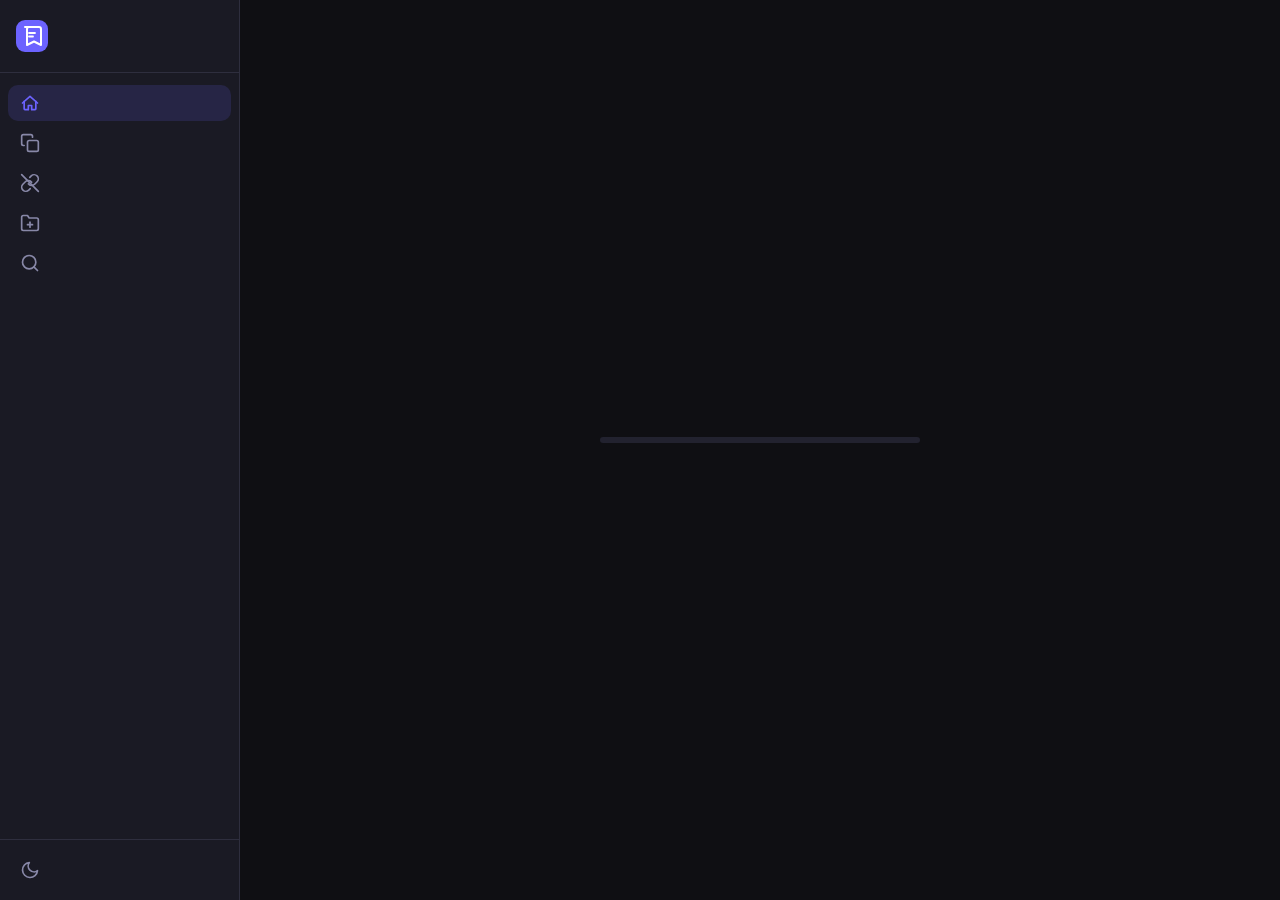
<file: index.html>
<!DOCTYPE html>
<html lang="en">
<head>
  <meta charset="UTF-8" />
  <meta name="viewport" content="width=device-width, initial-scale=1.0" />
  <title>Bookmark Cleaner</title>
  <link rel="stylesheet" href="index.css" />
</head>
<body>
  <div id="app">

    <nav id="sidebar" role="navigation" aria-label="">
      <div id="sidebar-logo">
        <svg width="32" height="32" viewBox="0 0 32 32" fill="none" aria-hidden="true">
          <rect width="32" height="32" rx="9" fill="var(--accent)"/>
          <path d="M9 7h14a2 2 0 0 1 2 2v16l-7-3.5-7 3.5V9a2 2 0 0 1 2-2z"
                fill="none" stroke="white" stroke-width="2"
                stroke-linejoin="round"/>
          <line x1="13" y1="13" x2="19" y2="13"
                stroke="white" stroke-width="1.8" stroke-linecap="round"/>
          <line x1="13" y1="16.5" x2="17" y2="16.5"
                stroke="white" stroke-width="1.8" stroke-linecap="round"/>
        </svg>
        <span id="sidebar-app-name" class="sidebar-label"></span>
      </div>

      <ul id="nav-list" role="list">
        <li>
          <button class="nav-item active" data-view="home" type="button"
                  aria-current="page">
            <svg class="nav-icon" viewBox="0 0 24 24" fill="none" aria-hidden="true">
              <path d="M3 12L12 4l9 8" stroke="currentColor" stroke-width="2"
                    stroke-linecap="round" stroke-linejoin="round"/>
              <path d="M5 10v9a1 1 0 0 0 1 1h4v-5h4v5h4a1 1 0 0 0 1-1v-9"
                    stroke="currentColor" stroke-width="2"
                    stroke-linecap="round" stroke-linejoin="round"/>
            </svg>
            <span class="nav-label" data-i18n="navHome"></span>
          </button>
        </li>
        <li>
          <button class="nav-item" data-view="duplicates" type="button">
            <svg class="nav-icon" viewBox="0 0 24 24" fill="none" aria-hidden="true">
              <rect x="9" y="9" width="13" height="13" rx="2"
                    stroke="currentColor" stroke-width="2"/>
              <path d="M5 15H4a2 2 0 0 1-2-2V4a2 2 0 0 1 2-2h9a2 2 0 0 1 2 2v1"
                    stroke="currentColor" stroke-width="2"
                    stroke-linecap="round"/>
            </svg>
            <span class="nav-label" data-i18n="navDuplicates"></span>
          </button>
        </li>
        <li>
          <button class="nav-item" data-view="broken" type="button">
            <svg class="nav-icon" viewBox="0 0 24 24" fill="none" aria-hidden="true">
              <path d="M10 13a5 5 0 0 0 7.54.54l3-3a5 5 0 0 0-7.07-7.07l-1.72 1.71"
                    stroke="currentColor" stroke-width="2"
                    stroke-linecap="round" stroke-linejoin="round"/>
              <path d="M14 11a5 5 0 0 0-7.54-.54l-3 3a5 5 0 0 0 7.07 7.07l1.71-1.71"
                    stroke="currentColor" stroke-width="2"
                    stroke-linecap="round" stroke-linejoin="round"/>
              <line x1="2" y1="2" x2="22" y2="22"
                    stroke="currentColor" stroke-width="2"
                    stroke-linecap="round"/>
            </svg>
            <span class="nav-label" data-i18n="navBroken"></span>
          </button>
        </li>
        <li>
          <button class="nav-item" data-view="organize" type="button">
            <svg class="nav-icon" viewBox="0 0 24 24" fill="none" aria-hidden="true">
              <path d="M22 19a2 2 0 0 1-2 2H4a2 2 0 0 1-2-2V5a2 2 0 0 1 2-2h5l2 3h9a2 2 0 0 1 2 2z"
                    stroke="currentColor" stroke-width="2"
                    stroke-linecap="round" stroke-linejoin="round"/>
              <line x1="12" y1="11" x2="12" y2="17"
                    stroke="currentColor" stroke-width="2" stroke-linecap="round"/>
              <line x1="9" y1="14" x2="15" y2="14"
                    stroke="currentColor" stroke-width="2" stroke-linecap="round"/>
            </svg>
            <span class="nav-label" data-i18n="navOrganize"></span>
          </button>
        </li>
        <li>
          <button class="nav-item" data-view="search" type="button">
            <svg class="nav-icon" viewBox="0 0 24 24" fill="none" aria-hidden="true">
              <circle cx="11" cy="11" r="8"
                      stroke="currentColor" stroke-width="2"/>
              <line x1="21" y1="21" x2="16.65" y2="16.65"
                    stroke="currentColor" stroke-width="2"
                    stroke-linecap="round"/>
            </svg>
            <span class="nav-label" data-i18n="navSearch"></span>
          </button>
        </li>
      </ul>

      <div id="sidebar-bottom">
        <button id="theme-toggle" type="button" aria-label="">
          <svg id="theme-icon-dark" class="nav-icon" viewBox="0 0 24 24"
               fill="none" aria-hidden="true">
            <path d="M21 12.79A9 9 0 1 1 11.21 3 7 7 0 0 0 21 12.79z"
                  stroke="currentColor" stroke-width="2"
                  stroke-linecap="round" stroke-linejoin="round"/>
          </svg>
          <svg id="theme-icon-light" class="nav-icon hidden" viewBox="0 0 24 24"
               fill="none" aria-hidden="true">
            <circle cx="12" cy="12" r="5"
                    stroke="currentColor" stroke-width="2"/>
            <line x1="12" y1="1" x2="12" y2="3"
                  stroke="currentColor" stroke-width="2" stroke-linecap="round"/>
            <line x1="12" y1="21" x2="12" y2="23"
                  stroke="currentColor" stroke-width="2" stroke-linecap="round"/>
            <line x1="4.22" y1="4.22" x2="5.64" y2="5.64"
                  stroke="currentColor" stroke-width="2" stroke-linecap="round"/>
            <line x1="18.36" y1="18.36" x2="19.78" y2="19.78"
                  stroke="currentColor" stroke-width="2" stroke-linecap="round"/>
            <line x1="1" y1="12" x2="3" y2="12"
                  stroke="currentColor" stroke-width="2" stroke-linecap="round"/>
            <line x1="21" y1="12" x2="23" y2="12"
                  stroke="currentColor" stroke-width="2" stroke-linecap="round"/>
            <line x1="4.22" y1="19.78" x2="5.64" y2="18.36"
                  stroke="currentColor" stroke-width="2" stroke-linecap="round"/>
            <line x1="18.36" y1="5.64" x2="19.78" y2="4.22"
                  stroke="currentColor" stroke-width="2" stroke-linecap="round"/>
          </svg>
          <span class="nav-label" data-i18n="navTheme"></span>
        </button>
      </div>
    </nav>

    <main id="main-content" role="main">

      <div id="topbar">
        <button id="sidebar-toggle" type="button" aria-label="" aria-expanded="false">
          <svg viewBox="0 0 24 24" fill="none" width="22" height="22" aria-hidden="true">
            <line x1="3" y1="6" x2="21" y2="6" stroke="currentColor"
                  stroke-width="2" stroke-linecap="round"/>
            <line x1="3" y1="12" x2="21" y2="12" stroke="currentColor"
                  stroke-width="2" stroke-linecap="round"/>
            <line x1="3" y1="18" x2="21" y2="18" stroke="currentColor"
                  stroke-width="2" stroke-linecap="round"/>
          </svg>
        </button>
        <span id="topbar-title"></span>
      </div>

      <div id="initial-loader" role="status" aria-live="polite">
        <div id="loader-bar-wrap">
          <div id="loader-bar"></div>
        </div>
        <p id="loader-text"></p>
      </div>

      <section id="view-home" class="view hidden" aria-label="">

        <div class="content-wrap">
          <div id="home-stats-bar">
            <div class="home-stat-card">
              <span class="home-stat-num" id="hs-bookmarks">0</span>
              <span class="home-stat-lbl" data-i18n="statBookmarks"></span>
            </div>
            <div class="home-stat-card">
              <span class="home-stat-num" id="hs-folders">0</span>
              <span class="home-stat-lbl" data-i18n="statFolders"></span>
            </div>
            <div class="home-stat-card accent">
              <span class="home-stat-num" id="hs-duplicates">0</span>
              <span class="home-stat-lbl" data-i18n="statDuplicates"></span>
            </div>
            <div class="home-stat-card warn">
              <span class="home-stat-num" id="hs-empty">0</span>
              <span class="home-stat-lbl" data-i18n="statEmptyFolders"></span>
            </div>
          </div>

          <div id="feature-cards">
          </div>
        </div>
      </section>

      <section id="view-duplicates" class="view hidden" aria-label="">
        <div class="content-wrap">
          <div class="view-header">
            <h1 class="view-title" data-i18n="navDuplicates"></h1>
            <p class="view-subtitle" data-i18n="duplicatesSubtitle"></p>
          </div>

          <div class="action-bar" id="dup-action-bar">
            <button class="btn btn-primary" id="dup-scan-btn" type="button">
            </button>
            <button class="btn btn-secondary" id="dup-select-smart-btn"
                    type="button" disabled></button>
            <button class="btn btn-danger" id="dup-delete-btn"
                    type="button" disabled></button>
          </div>

          <div id="dup-progress" class="scan-progress hidden" role="status"
               aria-live="polite">
            <div class="spinner" aria-hidden="true"></div>
            <span id="dup-progress-text"></span>
          </div>

          <div id="dup-results"></div>
        </div>
      </section>

      <section id="view-broken" class="view hidden" aria-label="">
        <div class="content-wrap">
          <div class="view-header">
            <h1 class="view-title" data-i18n="navBroken"></h1>
            <p class="view-subtitle" data-i18n="brokenSubtitle"></p>
          </div>

          <div class="action-bar" id="brk-action-bar">
            <button class="btn btn-primary" id="brk-scan-btn" type="button">
            </button>
            <button class="btn btn-danger" id="brk-delete-btn"
                    type="button" disabled></button>
          </div>

          <div id="brk-progress" class="scan-progress hidden" role="status"
               aria-live="polite">
            <div class="spinner" aria-hidden="true"></div>
            <span id="brk-progress-text"></span>
          </div>

          <div id="brk-results"></div>
        </div>
      </section>

      <section id="view-organize" class="view hidden" aria-label="">
        <div class="content-wrap">
          <div class="view-header">
            <h1 class="view-title" data-i18n="navOrganize"></h1>
          </div>

          <div class="tab-bar" role="tablist" id="org-tabs">
            <button class="tab-btn active" role="tab" aria-selected="true"
                    data-tab="sort" type="button"
                    id="org-tab-sort"></button>
            <button class="tab-btn" role="tab" aria-selected="false"
                    data-tab="empty" type="button"
                    id="org-tab-empty"></button>
          </div>

          <div id="org-panel-sort" class="tab-panel">
            <div class="form-group">
              <label class="form-label" for="sort-folder-select"
                     data-i18n="sortSelectFolder"></label>
              <select id="sort-folder-select" class="form-select"></select>
            </div>
            <div class="form-group">
              <label class="form-label" data-i18n="sortOrder"></label>
              <div class="radio-group" id="sort-order-group">
              </div>
            </div>
            <div class="form-group checkbox-row">
              <input type="checkbox" id="sort-recursive" />
              <label for="sort-recursive" data-i18n="sortRecursive"></label>
            </div>
            <div class="action-bar">
              <button class="btn btn-secondary" id="sort-preview-btn"
                      type="button"></button>
              <button class="btn btn-primary" id="sort-apply-btn"
                      type="button" disabled></button>
            </div>
            <div id="sort-preview-area" class="hidden"></div>
          </div>

          <div id="org-panel-empty" class="tab-panel hidden">
            <div class="action-bar">
              <button class="btn btn-primary" id="empty-scan-btn"
                      type="button"></button>
              <button class="btn btn-danger" id="empty-delete-btn"
                      type="button" disabled></button>
            </div>
            <div id="empty-progress" class="scan-progress hidden"
                 role="status" aria-live="polite">
              <div class="spinner" aria-hidden="true"></div>
              <span id="empty-progress-text"></span>
            </div>
            <div id="empty-results"></div>
          </div>
        </div>
      </section>

      <section id="view-search" class="view hidden" aria-label="">
        <div class="content-wrap">
          <div class="view-header">
            <h1 class="view-title" data-i18n="navSearch"></h1>
          </div>

          <div id="search-box-wrap">
            <svg class="search-icon" viewBox="0 0 24 24" fill="none"
                 aria-hidden="true">
              <circle cx="11" cy="11" r="8" stroke="currentColor"
                      stroke-width="2"/>
              <line x1="21" y1="21" x2="16.65" y2="16.65"
                    stroke="currentColor" stroke-width="2"
                    stroke-linecap="round"/>
            </svg>
            <input type="search" id="search-input" autocomplete="off"
                   spellcheck="false" />
            <button class="btn-icon" id="search-clear-btn" type="button"
                    aria-label="">
              <svg viewBox="0 0 24 24" fill="none" width="16" height="16"
                   aria-hidden="true">
                <line x1="18" y1="6" x2="6" y2="18"
                      stroke="currentColor" stroke-width="2"
                      stroke-linecap="round"/>
                <line x1="6" y1="6" x2="18" y2="18"
                      stroke="currentColor" stroke-width="2"
                      stroke-linecap="round"/>
              </svg>
            </button>
          </div>

          <div id="search-chips" role="group" aria-label=""></div>

          <div id="search-result-count" role="status" aria-live="polite"></div>

          <div id="search-results"></div>
        </div>
      </section>

    </main>
  </div>

  <div id="toast" role="alert" aria-live="assertive" aria-atomic="true"
       class="hidden">
    <span id="toast-msg"></span>
    <button id="toast-undo-btn" class="btn-text" type="button"></button>
    <div id="toast-progress"></div>
  </div>

  <script src="index.js"></script>
</body>
</html>
</file>
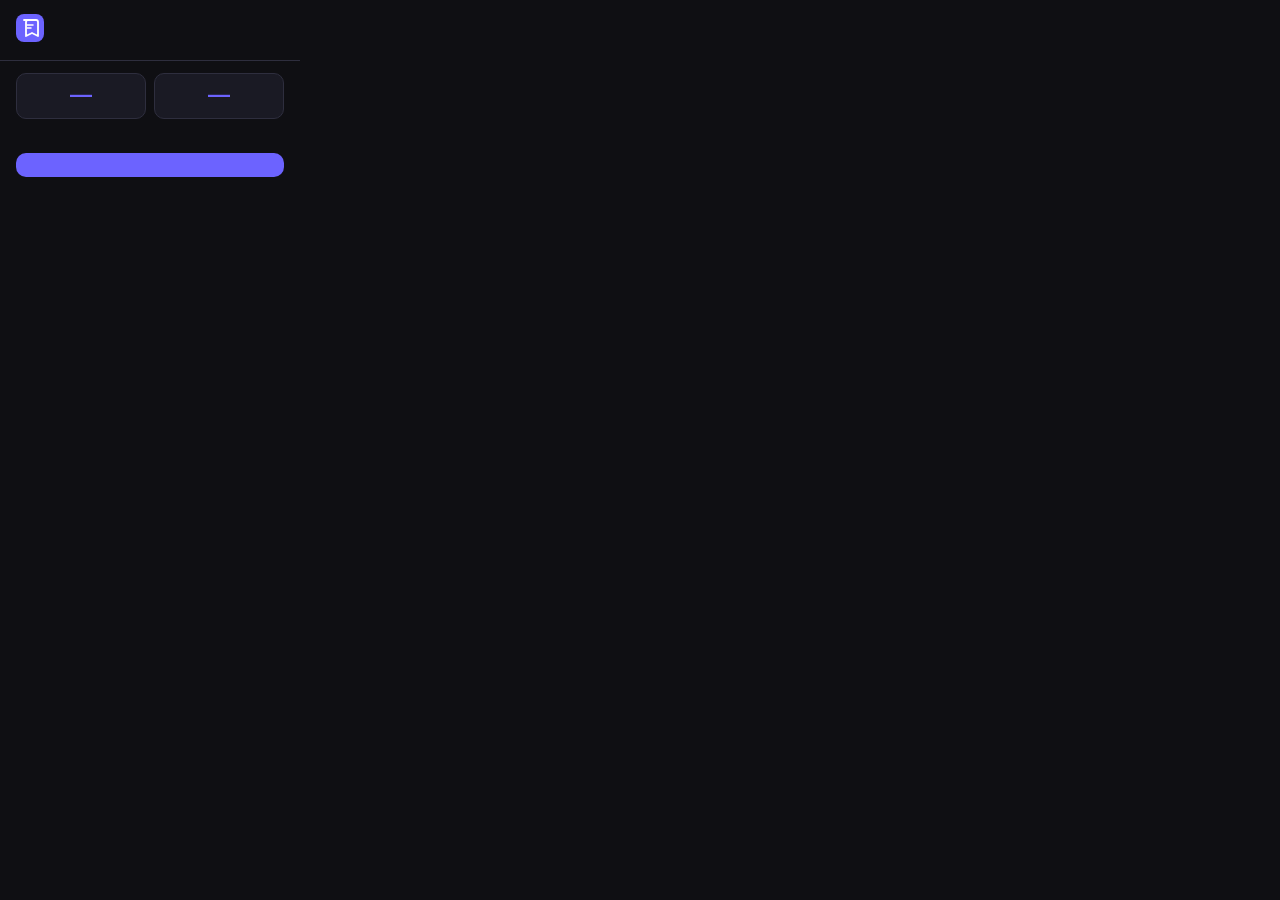
<file: popup.html>
<!DOCTYPE html>
<html lang="en">
<head>
  <meta charset="UTF-8" />
  <meta name="viewport" content="width=device-width, initial-scale=1.0" />
  <title>Bookmark Cleaner</title>
  <link rel="stylesheet" href="popup.css" />
</head>
<body>
  <div id="popup-root">
    <header id="popup-header">
      <div id="popup-logo">
        <svg width="28" height="28" viewBox="0 0 28 28" fill="none" aria-hidden="true">
          <rect width="28" height="28" rx="8" fill="var(--accent)"/>
          <path d="M8 6h12a2 2 0 0 1 2 2v14l-6-3-6 3V8a2 2 0 0 1 2-2z"
                fill="none" stroke="white" stroke-width="1.8"
                stroke-linejoin="round"/>
          <line x1="11" y1="11" x2="17" y2="11"
                stroke="white" stroke-width="1.5" stroke-linecap="round"/>
          <line x1="11" y1="14" x2="15" y2="14"
                stroke="white" stroke-width="1.5" stroke-linecap="round"/>
        </svg>
      </div>
      <div id="popup-title-wrap">
        <span id="popup-title"></span>
      </div>
    </header>

    <div id="popup-stats">
      <div class="stat-pill" id="stat-bookmarks">
        <span class="stat-num" id="stat-bk-num">—</span>
        <span class="stat-label" id="stat-bk-label"></span>
      </div>
      <div class="stat-pill" id="stat-folders">
        <span class="stat-num" id="stat-fl-num">—</span>
        <span class="stat-label" id="stat-fl-label"></span>
      </div>
    </div>

    <div id="popup-loading" role="status" aria-live="polite"></div>

    <button id="open-manager-btn" type="button"></button>

    <footer id="popup-footer">
      <span id="popup-tagline"></span>
    </footer>
  </div>
  <script src="popup.js"></script>
</body>
</html>
</file>
<file: index.css>
/* ═══════════════════════════════════════════════════════════════
   BOOKMARK CLEANER — MAIN STYLES
   All colours through CSS custom properties. No hardcoded values.
════════════════════════════════════════════════════════════ */

/* ─── Custom Properties ─────────────────────────────────────── */
:root {
  --bg:             #0F0F13;
  --surface:        #1A1A24;
  --surface-2:      #22222F;
  --surface-3:      #2A2A3A;
  --accent:         #6C63FF;
  --accent-hover:   #7B74FF;
  --accent-dim:     rgba(108, 99, 255, 0.15);
  --danger:         #FF4D6D;
  --danger-hover:   #FF6384;
  --danger-dim:     rgba(255, 77, 109, 0.12);
  --warn:           #FFA94D;
  --warn-dim:       rgba(255, 169, 77, 0.12);
  --success:        #51CF66;
  --success-dim:    rgba(81, 207, 102, 0.12);
  --text:           #E8E8F0;
  --text-muted:     #8888A8;
  --text-subtle:    #555570;
  --border:         #2E2E3E;
  --border-strong:  #3E3E52;
  --shadow:         rgba(0, 0, 0, 0.4);

  --sp-1: 4px;
  --sp-2: 8px;
  --sp-3: 12px;
  --sp-4: 16px;
  --sp-5: 20px;
  --sp-6: 24px;
  --sp-8: 32px;
  --sp-10: 40px;

  --r-sm: 6px;
  --r-md: 10px;
  --r-lg: 14px;
  --r-xl: 20px;

  --sidebar-w: 240px;
  --sidebar-collapsed-w: 64px;

  --font: -apple-system, BlinkMacSystemFont, "Segoe UI", Roboto,
          "Helvetica Neue", Arial, sans-serif;
  --font-mono: "SFMono-Regular", Consolas, "Liberation Mono", Menlo, monospace;
}

/* ─── Light Mode Override ────────────────────────────────────── */
body.light {
  --bg:            #F5F5FA;
  --surface:       #FFFFFF;
  --surface-2:     #EDEDF6;
  --surface-3:     #E4E4EE;
  --text:          #18181F;
  --text-muted:    #66668A;
  --text-subtle:   #AAAABF;
  --border:        #DDDDE8;
  --border-strong: #CCCCDE;
  --shadow:        rgba(0, 0, 0, 0.1);
  --accent-dim:    rgba(108, 99, 255, 0.10);
  --danger-dim:    rgba(255, 77, 109, 0.08);
  --warn-dim:      rgba(255, 169, 77, 0.10);
  --success-dim:   rgba(81, 207, 102, 0.10);
}

/* ─── Reset ─────────────────────────────────────────────────── */
*, *::before, *::after {
  box-sizing: border-box;
  margin: 0;
  padding: 0;
}

html {
  height: 100%;
  scroll-behavior: smooth;
}

body {
  min-height: 100vh;
  background: var(--bg);
  color: var(--text);
  font-family: var(--font);
  font-size: 14px;
  line-height: 1.6;
  overflow-x: hidden;
}

/* ─── Utility ───────────────────────────────────────────────── */
.hidden { display: none !important; }
.sr-only {
  position: absolute;
  width: 1px; height: 1px;
  padding: 0; margin: -1px;
  overflow: hidden;
  clip: rect(0,0,0,0);
  white-space: nowrap;
  border: 0;
}

/* ─── App Layout ─────────────────────────────────────────────── */
#app {
  display: flex;
  min-height: 100vh;
}

/* ─── Sidebar ────────────────────────────────────────────────── */
#sidebar {
  width: var(--sidebar-w);
  min-width: var(--sidebar-w);
  background: var(--surface);
  border-right: 1px solid var(--border);
  display: flex;
  flex-direction: column;
  position: sticky;
  top: 0;
  height: 100vh;
  overflow-y: auto;
  overflow-x: hidden;
  transition: width 0.25s ease, min-width 0.25s ease;
  z-index: 100;
  flex-shrink: 0;
}

body.rtl #sidebar {
  border-right: none;
  border-left: 1px solid var(--border);
}

/* Sidebar logo */
#sidebar-logo {
  display: flex;
  align-items: center;
  gap: var(--sp-3);
  padding: var(--sp-5) var(--sp-4);
  border-bottom: 1px solid var(--border);
  flex-shrink: 0;
  overflow: hidden;
  white-space: nowrap;
}

#sidebar-logo svg { flex-shrink: 0; }

#sidebar-app-name {
  font-size: 15px;
  font-weight: 700;
  color: var(--text);
  letter-spacing: -0.2px;
  transition: opacity 0.2s;
}

/* Nav list */
#nav-list {
  list-style: none;
  padding: var(--sp-3) var(--sp-2);
  flex: 1;
  display: flex;
  flex-direction: column;
  gap: var(--sp-1);
}

.nav-item {
  display: flex;
  align-items: center;
  gap: var(--sp-3);
  width: 100%;
  padding: var(--sp-2) var(--sp-3);
  border: none;
  background: transparent;
  color: var(--text-muted);
  border-radius: var(--r-md);
  cursor: pointer;
  font-size: 14px;
  font-family: var(--font);
  font-weight: 500;
  text-align: left;
  transition: background 0.15s, color 0.15s;
  white-space: nowrap;
  overflow: hidden;
}

body.rtl .nav-item { text-align: right; }

.nav-item:hover {
  background: var(--surface-2);
  color: var(--text);
}

.nav-item.active {
  background: var(--accent-dim);
  color: var(--accent);
}

.nav-item:focus-visible {
  outline: 2px solid var(--accent);
  outline-offset: 1px;
}

.nav-icon {
  width: 20px;
  height: 20px;
  flex-shrink: 0;
  stroke: currentColor;
}

.nav-label {
  transition: opacity 0.2s;
  overflow: hidden;
  text-overflow: ellipsis;
}

/* Sidebar bottom (theme toggle) */
#sidebar-bottom {
  padding: var(--sp-3) var(--sp-2);
  border-top: 1px solid var(--border);
  flex-shrink: 0;
}

#theme-toggle {
  display: flex;
  align-items: center;
  gap: var(--sp-3);
  width: 100%;
  padding: var(--sp-2) var(--sp-3);
  border: none;
  background: transparent;
  color: var(--text-muted);
  border-radius: var(--r-md);
  cursor: pointer;
  font-size: 14px;
  font-family: var(--font);
  font-weight: 500;
  text-align: left;
  transition: background 0.15s, color 0.15s;
  white-space: nowrap;
  overflow: hidden;
}

#theme-toggle:hover { background: var(--surface-2); color: var(--text); }

#theme-toggle:focus-visible {
  outline: 2px solid var(--accent);
  outline-offset: 1px;
}

body.rtl #theme-toggle { text-align: right; }

/* ── Collapsed sidebar ──────────────────────────────────────── */
body.sidebar-collapsed #sidebar {
  width: var(--sidebar-collapsed-w);
  min-width: var(--sidebar-collapsed-w);
}

body.sidebar-collapsed .nav-label,
body.sidebar-collapsed #sidebar-app-name {
  opacity: 0;
  pointer-events: none;
  width: 0;
}

body.sidebar-collapsed #sidebar-logo {
  justify-content: center;
  padding: var(--sp-4) var(--sp-2);
}

/* ─── Topbar ─────────────────────────────────────────────────── */
#topbar {
  display: none;
  align-items: center;
  gap: var(--sp-3);
  padding: var(--sp-3) var(--sp-4);
  background: var(--surface);
  border-bottom: 1px solid var(--border);
  position: sticky;
  top: 0;
  z-index: 90;
}

#sidebar-toggle {
  background: none;
  border: none;
  color: var(--text);
  cursor: pointer;
  padding: var(--sp-1);
  border-radius: var(--r-sm);
  display: flex;
  align-items: center;
}

#sidebar-toggle:focus-visible {
  outline: 2px solid var(--accent);
}

#topbar-title {
  font-size: 16px;
  font-weight: 600;
  color: var(--text);
}

/* ─── Main Content ───────────────────────────────────────────── */
#main-content {
  flex: 1;
  min-width: 0;
  display: flex;
  flex-direction: column;
  overflow-y: auto;
  height: 100vh;
  position: relative;
}

/* ─── Initial Loader ─────────────────────────────────────────── */
#initial-loader {
  display: flex;
  flex-direction: column;
  align-items: center;
  justify-content: center;
  gap: var(--sp-5);
  padding: var(--sp-10);
  flex: 1;
}

#loader-bar-wrap {
  width: 320px;
  max-width: 80vw;
  height: 6px;
  background: var(--surface-2);
  border-radius: 99px;
  overflow: hidden;
}

#loader-bar {
  height: 100%;
  width: 0%;
  background: var(--accent);
  border-radius: 99px;
  transition: width 0.3s ease;
  animation: loader-pulse 1.5s ease-in-out infinite;
}

@keyframes loader-pulse {
  0%   { opacity: 1; }
  50%  { opacity: 0.6; }
  100% { opacity: 1; }
}

#loader-text {
  color: var(--text-muted);
  font-size: 14px;
}

/* ─── Views ──────────────────────────────────────────────────── */
.view {
  flex: 1;
  opacity: 0;
  transform: translateY(8px);
  animation: view-in 0.2s ease forwards;
  display: flex;
  flex-direction: column;
}

@keyframes view-in {
  to { opacity: 1; transform: translateY(0); }
}

.content-wrap {
  width: 100%;
  max-width: 900px;
  margin: 0 auto;
  padding: var(--sp-8) var(--sp-6);
  flex: 1;
}

/* ─── View Header ────────────────────────────────────────────── */
.view-header {
  margin-bottom: var(--sp-6);
}

.view-title {
  font-size: 26px;
  font-weight: 700;
  color: var(--text);
  letter-spacing: -0.5px;
  margin-bottom: var(--sp-1);
}

.view-subtitle {
  color: var(--text-muted);
  font-size: 14px;
}

/* ─── Home Stats Bar ─────────────────────────────────────────── */
#home-stats-bar {
  display: grid;
  grid-template-columns: repeat(4, 1fr);
  gap: var(--sp-4);
  margin-bottom: var(--sp-8);
}

.home-stat-card {
  background: var(--surface);
  border: 1px solid var(--border);
  border-radius: var(--r-lg);
  padding: var(--sp-5) var(--sp-4);
  display: flex;
  flex-direction: column;
  align-items: center;
  gap: var(--sp-1);
  transition: border-color 0.15s;
}

.home-stat-card.accent { border-color: var(--accent); }
.home-stat-card.warn   { border-color: var(--warn); }

.home-stat-num {
  font-size: 32px;
  font-weight: 700;
  line-height: 1;
  color: var(--text);
}

.home-stat-card.accent .home-stat-num { color: var(--accent); }
.home-stat-card.warn   .home-stat-num { color: var(--warn); }

.home-stat-lbl {
  font-size: 12px;
  color: var(--text-muted);
  text-align: center;
}

/* ─── Feature Cards ──────────────────────────────────────────── */
#feature-cards {
  display: grid;
  grid-template-columns: repeat(2, 1fr);
  gap: var(--sp-5);
}

.feature-card {
  background: var(--surface);
  border: 1px solid var(--border);
  border-radius: var(--r-lg);
  padding: var(--sp-6);
  display: flex;
  flex-direction: column;
  gap: var(--sp-3);
  transition: border-color 0.2s, box-shadow 0.2s;
  cursor: default;
}

.feature-card:hover {
  border-color: var(--accent);
  box-shadow: 0 0 0 1px var(--accent-dim), 0 4px 20px var(--shadow);
}

.feature-card-icon {
  width: 44px;
  height: 44px;
  background: var(--accent-dim);
  border-radius: var(--r-md);
  display: flex;
  align-items: center;
  justify-content: center;
  color: var(--accent);
  flex-shrink: 0;
}

.feature-card-icon svg {
  width: 22px;
  height: 22px;
  stroke: currentColor;
}

.feature-card-title {
  font-size: 16px;
  font-weight: 600;
  color: var(--text);
}

.feature-card-desc {
  font-size: 13px;
  color: var(--text-muted);
  flex: 1;
}

.feature-card-run {
  align-self: flex-start;
  margin-top: var(--sp-1);
}

/* ─── Buttons ────────────────────────────────────────────────── */
.btn {
  display: inline-flex;
  align-items: center;
  gap: var(--sp-2);
  padding: var(--sp-2) var(--sp-4);
  border: none;
  border-radius: var(--r-md);
  font-size: 13px;
  font-family: var(--font);
  font-weight: 600;
  cursor: pointer;
  text-decoration: none;
  transition: background 0.15s, transform 0.1s, opacity 0.15s;
  white-space: nowrap;
}

.btn:active   { transform: scale(0.97); }
.btn:disabled {
  opacity: 0.45;
  cursor: not-allowed;
  transform: none;
}
.btn:focus-visible {
  outline: 2px solid var(--accent);
  outline-offset: 2px;
}

.btn-primary {
  background: var(--accent);
  color: #fff;
}
.btn-primary:not(:disabled):hover { background: var(--accent-hover); }

.btn-secondary {
  background: var(--surface-2);
  color: var(--text);
  border: 1px solid var(--border);
}
.btn-secondary:not(:disabled):hover { background: var(--surface-3); }

.btn-danger {
  background: var(--danger-dim);
  color: var(--danger);
  border: 1px solid var(--danger);
}
.btn-danger:not(:disabled):hover {
  background: var(--danger);
  color: #fff;
}

.btn-text {
  background: none;
  border: none;
  color: var(--accent);
  font-size: 13px;
  font-family: var(--font);
  font-weight: 600;
  cursor: pointer;
  padding: var(--sp-1) var(--sp-2);
  border-radius: var(--r-sm);
  transition: background 0.15s;
}
.btn-text:hover { background: var(--accent-dim); }
.btn-text:focus-visible {
  outline: 2px solid var(--accent);
  outline-offset: 1px;
}

.btn-icon {
  display: inline-flex;
  align-items: center;
  justify-content: center;
  background: none;
  border: none;
  color: var(--text-muted);
  cursor: pointer;
  padding: var(--sp-1);
  border-radius: var(--r-sm);
  transition: background 0.15s, color 0.15s;
  width: 28px;
  height: 28px;
}
.btn-icon:hover { background: var(--surface-2); color: var(--text); }
.btn-icon:focus-visible {
  outline: 2px solid var(--accent);
  outline-offset: 1px;
}

/* ─── Action Bar ─────────────────────────────────────────────── */
.action-bar {
  display: flex;
  align-items: center;
  gap: var(--sp-3);
  flex-wrap: wrap;
  margin-bottom: var(--sp-5);
}

/* ─── Scan Progress ──────────────────────────────────────────── */
.scan-progress {
  display: flex;
  align-items: center;
  gap: var(--sp-3);
  padding: var(--sp-4);
  background: var(--surface);
  border: 1px solid var(--border);
  border-radius: var(--r-md);
  margin-bottom: var(--sp-5);
  color: var(--text-muted);
  font-size: 13px;
}

/* ─── Spinner ────────────────────────────────────────────────── */
.spinner {
  width: 18px;
  height: 18px;
  border: 2px solid var(--border-strong);
  border-top-color: var(--accent);
  border-radius: 50%;
  animation: spin 0.7s linear infinite;
  flex-shrink: 0;
}

@keyframes spin {
  to { transform: rotate(360deg); }
}

/* ─── Duplicate Groups ───────────────────────────────────────── */
.dup-group {
  background: var(--surface);
  border: 1px solid var(--border);
  border-radius: var(--r-lg);
  margin-bottom: var(--sp-4);
  overflow: hidden;
}

.dup-group-header {
  display: flex;
  align-items: center;
  gap: var(--sp-3);
  padding: var(--sp-4);
  background: var(--surface-2);
  border-bottom: 1px solid var(--border);
}

.dup-favicon {
  width: 20px;
  height: 20px;
  border-radius: 4px;
  flex-shrink: 0;
  background: var(--surface-3);
}

.dup-group-url {
  font-size: 13px;
  color: var(--text-muted);
  font-family: var(--font-mono);
  overflow: hidden;
  text-overflow: ellipsis;
  white-space: nowrap;
  flex: 1;
}

.dup-group-count {
  font-size: 12px;
  background: var(--accent-dim);
  color: var(--accent);
  padding: 2px var(--sp-2);
  border-radius: 99px;
  white-space: nowrap;
  flex-shrink: 0;
}

.dup-entry {
  display: flex;
  align-items: center;
  gap: var(--sp-3);
  padding: var(--sp-3) var(--sp-4);
  border-bottom: 1px solid var(--border);
  transition: background 0.1s;
}

.dup-entry:last-child { border-bottom: none; }

.dup-entry:has(input:checked) { background: var(--danger-dim); }

.dup-entry input[type="checkbox"] { flex-shrink: 0; }

.dup-entry-info {
  flex: 1;
  min-width: 0;
}

.dup-entry-title {
  font-size: 14px;
  font-weight: 500;
  color: var(--text);
  overflow: hidden;
  text-overflow: ellipsis;
  white-space: nowrap;
}

.dup-entry-path {
  font-size: 12px;
  color: var(--text-muted);
}

.dup-keep-btn {
  flex-shrink: 0;
}

/* ─── Broken Link Items ──────────────────────────────────────── */
.brk-item {
  display: flex;
  align-items: flex-start;
  gap: var(--sp-3);
  padding: var(--sp-4);
  background: var(--surface);
  border: 1px solid var(--border);
  border-radius: var(--r-md);
  margin-bottom: var(--sp-3);
  transition: background 0.1s;
}

.brk-item:has(input:checked) { background: var(--danger-dim); }

.brk-item input[type="checkbox"] {
  margin-top: 3px;
  flex-shrink: 0;
}

.brk-item-info { flex: 1; min-width: 0; }

.brk-item-title {
  font-size: 14px;
  font-weight: 500;
  color: var(--text);
  overflow: hidden;
  text-overflow: ellipsis;
  white-space: nowrap;
  margin-bottom: 2px;
}

.brk-item-url {
  font-size: 12px;
  font-family: var(--font-mono);
  color: var(--text-muted);
  overflow: hidden;
  text-overflow: ellipsis;
  white-space: nowrap;
  margin-bottom: 4px;
}

.brk-item-path {
  font-size: 12px;
  color: var(--text-subtle);
}

.badge {
  display: inline-flex;
  align-items: center;
  padding: 2px var(--sp-2);
  border-radius: 99px;
  font-size: 11px;
  font-weight: 600;
  white-space: nowrap;
  flex-shrink: 0;
  margin-top: 2px;
}

.badge-danger  { background: var(--danger-dim);  color: var(--danger); }
.badge-warn    { background: var(--warn-dim);    color: var(--warn);   }
.badge-neutral { background: var(--surface-3);   color: var(--text-muted); }

/* ─── Empty State ────────────────────────────────────────────── */
.empty-state {
  display: flex;
  flex-direction: column;
  align-items: center;
  justify-content: center;
  gap: var(--sp-4);
  padding: var(--sp-10) var(--sp-6);
  text-align: center;
}

.empty-state-icon {
  width: 80px;
  height: 80px;
  color: var(--text-subtle);
}

.empty-state-title {
  font-size: 18px;
  font-weight: 600;
  color: var(--text);
}

.empty-state-desc {
  font-size: 14px;
  color: var(--text-muted);
  max-width: 340px;
}

/* ─── Organize Tabs ──────────────────────────────────────────── */
.tab-bar {
  display: flex;
  gap: var(--sp-1);
  background: var(--surface-2);
  border-radius: var(--r-md);
  padding: var(--sp-1);
  margin-bottom: var(--sp-6);
  align-self: flex-start;
}

.tab-btn {
  padding: var(--sp-2) var(--sp-4);
  border: none;
  background: transparent;
  color: var(--text-muted);
  border-radius: var(--r-sm);
  font-size: 13px;
  font-family: var(--font);
  font-weight: 500;
  cursor: pointer;
  transition: background 0.15s, color 0.15s;
  white-space: nowrap;
}

.tab-btn.active {
  background: var(--surface);
  color: var(--accent);
  font-weight: 600;
  box-shadow: 0 1px 4px var(--shadow);
}

.tab-btn:focus-visible {
  outline: 2px solid var(--accent);
  outline-offset: 1px;
}

.tab-panel { display: flex; flex-direction: column; }
.tab-panel.hidden { display: none !important; }

/* ─── Form Elements ──────────────────────────────────────────── */
.form-group {
  margin-bottom: var(--sp-5);
  display: flex;
  flex-direction: column;
  gap: var(--sp-2);
}

.form-label {
  font-size: 13px;
  font-weight: 600;
  color: var(--text-muted);
  text-transform: uppercase;
  letter-spacing: 0.5px;
}

.form-select {
  background: var(--surface);
  color: var(--text);
  border: 1px solid var(--border);
  border-radius: var(--r-md);
  padding: var(--sp-2) var(--sp-3);
  font-size: 14px;
  font-family: var(--font);
  cursor: pointer;
  transition: border-color 0.15s;
  max-width: 400px;
}

.form-select:focus {
  outline: none;
  border-color: var(--accent);
}

.radio-group {
  display: flex;
  flex-direction: column;
  gap: var(--sp-2);
}

.radio-option {
  display: flex;
  align-items: center;
  gap: var(--sp-2);
  cursor: pointer;
  font-size: 14px;
  color: var(--text);
}

.radio-option input[type="radio"] {
  accent-color: var(--accent);
  width: 16px;
  height: 16px;
  cursor: pointer;
}

.checkbox-row {
  flex-direction: row;
  align-items: center;
}

.checkbox-row input[type="checkbox"] {
  accent-color: var(--accent);
  width: 15px;
  height: 15px;
  cursor: pointer;
  flex-shrink: 0;
}

.checkbox-row label {
  font-size: 14px;
  color: var(--text);
  cursor: pointer;
}

/* ─── Sort Preview ───────────────────────────────────────────── */
#sort-preview-area {
  margin-top: var(--sp-5);
}

.sort-preview-label {
  font-size: 12px;
  font-weight: 600;
  color: var(--text-muted);
  text-transform: uppercase;
  letter-spacing: 0.5px;
  margin-bottom: var(--sp-3);
}

.sort-preview-list {
  background: var(--surface);
  border: 1px solid var(--border);
  border-radius: var(--r-md);
  overflow: hidden;
  margin-bottom: var(--sp-5);
}

.sort-preview-item {
  display: flex;
  align-items: center;
  gap: var(--sp-3);
  padding: var(--sp-2) var(--sp-4);
  border-bottom: 1px solid var(--border);
  font-size: 13px;
  color: var(--text);
}

.sort-preview-item:last-child { border-bottom: none; }

.sort-preview-item-icon {
  color: var(--text-muted);
  flex-shrink: 0;
}

/* ─── Empty Folders ──────────────────────────────────────────── */
.empty-folder-item {
  display: flex;
  align-items: center;
  gap: var(--sp-3);
  padding: var(--sp-3) var(--sp-4);
  background: var(--surface);
  border: 1px solid var(--border);
  border-radius: var(--r-md);
  margin-bottom: var(--sp-3);
}

.empty-folder-item:has(input:checked) { background: var(--danger-dim); }

.empty-folder-item input[type="checkbox"] { flex-shrink: 0; }

.empty-folder-path {
  flex: 1;
  font-size: 14px;
  color: var(--text);
  overflow: hidden;
  text-overflow: ellipsis;
  white-space: nowrap;
}

/* ─── Search ─────────────────────────────────────────────────── */
#search-box-wrap {
  display: flex;
  align-items: center;
  gap: var(--sp-2);
  background: var(--surface);
  border: 1px solid var(--border);
  border-radius: var(--r-lg);
  padding: var(--sp-2) var(--sp-4);
  margin-bottom: var(--sp-4);
  transition: border-color 0.15s;
}

#search-box-wrap:focus-within { border-color: var(--accent); }

.search-icon {
  width: 18px;
  height: 18px;
  color: var(--text-muted);
  flex-shrink: 0;
  stroke: currentColor;
}

#search-input {
  flex: 1;
  background: none;
  border: none;
  color: var(--text);
  font-size: 15px;
  font-family: var(--font);
  outline: none;
  min-width: 0;
}

#search-input::placeholder { color: var(--text-subtle); }

#search-chips {
  display: flex;
  gap: var(--sp-2);
  flex-wrap: wrap;
  margin-bottom: var(--sp-4);
}

.chip {
  padding: var(--sp-1) var(--sp-3);
  border: 1px solid var(--border);
  border-radius: 99px;
  background: transparent;
  color: var(--text-muted);
  font-size: 13px;
  font-family: var(--font);
  cursor: pointer;
  transition: background 0.15s, color 0.15s, border-color 0.15s;
}

.chip.active {
  background: var(--accent-dim);
  color: var(--accent);
  border-color: var(--accent);
  font-weight: 600;
}

.chip:focus-visible {
  outline: 2px solid var(--accent);
  outline-offset: 1px;
}

#search-result-count {
  font-size: 13px;
  color: var(--text-muted);
  margin-bottom: var(--sp-3);
}

/* ─── Search Result Items ────────────────────────────────────── */
.search-item {
  background: var(--surface);
  border: 1px solid var(--border);
  border-radius: var(--r-md);
  margin-bottom: var(--sp-3);
  overflow: hidden;
  transition: border-color 0.15s;
}

.search-item:hover { border-color: var(--border-strong); }

.search-item-main {
  display: flex;
  align-items: center;
  gap: var(--sp-3);
  padding: var(--sp-3) var(--sp-4);
}

.search-item-favicon {
  width: 20px;
  height: 20px;
  border-radius: 4px;
  background: var(--surface-3);
  flex-shrink: 0;
}

.search-item-info {
  flex: 1;
  min-width: 0;
}

.search-item-title {
  font-size: 14px;
  font-weight: 500;
  color: var(--text);
  overflow: hidden;
  text-overflow: ellipsis;
  white-space: nowrap;
}

.search-item-title mark {
  background: var(--accent-dim);
  color: var(--accent);
  border-radius: 2px;
  font-style: normal;
}

.search-item-url {
  font-size: 12px;
  font-family: var(--font-mono);
  color: var(--text-muted);
  overflow: hidden;
  text-overflow: ellipsis;
  white-space: nowrap;
}

.search-item-path {
  font-size: 12px;
  color: var(--text-subtle);
}

.search-item-actions {
  display: flex;
  gap: var(--sp-2);
  align-items: center;
  flex-shrink: 0;
}

.search-item-confirm {
  padding: var(--sp-3) var(--sp-4);
  background: var(--danger-dim);
  border-top: 1px solid var(--border);
  display: flex;
  align-items: center;
  gap: var(--sp-3);
  font-size: 13px;
  color: var(--danger);
}

/* ─── Edit row ───────────────────────────────────────────────── */
.search-item-edit {
  padding: var(--sp-3) var(--sp-4);
  border-top: 1px solid var(--border);
  display: flex;
  gap: var(--sp-2);
  align-items: center;
}

.edit-input {
  flex: 1;
  background: var(--surface-2);
  border: 1px solid var(--border);
  border-radius: var(--r-sm);
  color: var(--text);
  font-size: 13px;
  font-family: var(--font);
  padding: var(--sp-1) var(--sp-3);
  outline: none;
  transition: border-color 0.15s;
}

.edit-input:focus { border-color: var(--accent); }

/* ─── Breadcrumb ─────────────────────────────────────────────── */
.breadcrumb {
  display: inline-flex;
  align-items: center;
  flex-wrap: wrap;
  gap: 2px;
  font-size: 12px;
  color: var(--text-muted);
}

.breadcrumb-sep {
  color: var(--text-subtle);
  user-select: none;
}

body.rtl .breadcrumb-sep { transform: scaleX(-1); }

/* ─── Toast ──────────────────────────────────────────────────── */
#toast {
  position: fixed;
  bottom: var(--sp-6);
  left: 50%;
  transform: translateX(-50%);
  background: var(--surface);
  border: 1px solid var(--border-strong);
  border-radius: var(--r-lg);
  padding: var(--sp-3) var(--sp-5);
  display: flex;
  align-items: center;
  gap: var(--sp-4);
  box-shadow: 0 8px 32px var(--shadow);
  z-index: 9999;
  min-width: 300px;
  max-width: 90vw;
  animation: toast-in 0.25s ease;
  overflow: hidden;
}

@keyframes toast-in {
  from { opacity: 0; transform: translateX(-50%) translateY(20px); }
  to   { opacity: 1; transform: translateX(-50%) translateY(0); }
}

#toast-msg {
  flex: 1;
  font-size: 14px;
  color: var(--text);
}

#toast-progress {
  position: absolute;
  bottom: 0;
  left: 0;
  height: 3px;
  background: var(--accent);
  border-radius: 0 0 var(--r-lg) var(--r-lg);
  width: 100%;
  transform-origin: left;
  animation: toast-countdown 8s linear forwards;
}

@keyframes toast-countdown {
  from { transform: scaleX(1); }
  to   { transform: scaleX(0); }
}

body.rtl #toast-progress { transform-origin: right; }

/* ─── Checkboxes global ──────────────────────────────────────── */
input[type="checkbox"],
input[type="radio"] {
  accent-color: var(--accent);
}

/* ─── Scrollbar ──────────────────────────────────────────────── */
::-webkit-scrollbar { width: 6px; height: 6px; }
::-webkit-scrollbar-track { background: transparent; }
::-webkit-scrollbar-thumb {
  background: var(--border-strong);
  border-radius: 99px;
}
::-webkit-scrollbar-thumb:hover { background: var(--text-subtle); }

/* ─── Responsive: narrow viewport ───────────────────────────── */
@media (max-width: 767px) {
  #topbar { display: flex; }

  #sidebar {
    position: fixed;
    top: 0;
    left: 0;
    height: 100vh;
    z-index: 200;
    transform: translateX(-100%);
    transition: transform 0.25s ease, width 0.25s ease;
    box-shadow: 4px 0 24px var(--shadow);
  }

  body.rtl #sidebar {
    left: auto;
    right: 0;
    transform: translateX(100%);
  }

  body.sidebar-open #sidebar {
    transform: translateX(0);
  }

  body.rtl.sidebar-open #sidebar {
    transform: translateX(0);
  }

  #main-content { height: auto; }

  #home-stats-bar {
    grid-template-columns: repeat(2, 1fr);
  }

  #feature-cards {
    grid-template-columns: 1fr;
  }

  .content-wrap {
    padding: var(--sp-5) var(--sp-4);
  }
}

@media (max-width: 480px) {
  #home-stats-bar { grid-template-columns: 1fr 1fr; }
  .view-title { font-size: 20px; }
}

/* ─── RTL layout ─────────────────────────────────────────────── */
body.rtl #app { flex-direction: row-reverse; }
body.rtl #sidebar { border-right: none; border-left: 1px solid var(--border); }
body.rtl .action-bar { flex-direction: row-reverse; }

@media (max-width: 767px) {
  body.rtl #sidebar {
    left: auto;
    right: 0;
    border-left: none;
  }
}
</file>
<file: popup.css>
/* ─── Reset & Base ─────────────────────────────────────────── */
*, *::before, *::after { box-sizing: border-box; margin: 0; padding: 0; }

:root {
  --bg:           #0F0F13;
  --surface:      #1A1A24;
  --surface-2:    #22222F;
  --accent:       #6C63FF;
  --accent-hover: #7B74FF;
  --text:         #E8E8F0;
  --text-muted:   #8888A8;
  --border:       #2E2E3E;
  --radius-sm:    6px;
  --radius-md:    10px;
  --radius-lg:    14px;
  --font:         -apple-system, BlinkMacSystemFont, "Segoe UI", Roboto, sans-serif;
}

body {
  width: 300px;
  background: var(--bg);
  color: var(--text);
  font-family: var(--font);
  font-size: 14px;
  line-height: 1.5;
  padding: 0;
  overflow: hidden;
}

body.light {
  --bg:        #F5F5FA;
  --surface:   #FFFFFF;
  --surface-2: #EEEEF6;
  --text:      #18181F;
  --text-muted:#666688;
  --border:    #DDDDE8;
}

/* ─── Root ──────────────────────────────────────────────────── */
#popup-root {
  display: flex;
  flex-direction: column;
  gap: 0;
  padding-bottom: 12px;
}

/* ─── Header ────────────────────────────────────────────────── */
#popup-header {
  display: flex;
  align-items: center;
  gap: 10px;
  padding: 14px 16px 12px;
  border-bottom: 1px solid var(--border);
}

#popup-logo { flex-shrink: 0; }

#popup-title {
  font-size: 15px;
  font-weight: 700;
  color: var(--text);
  letter-spacing: -0.2px;
}

/* ─── Stats ─────────────────────────────────────────────────── */
#popup-stats {
  display: flex;
  gap: 8px;
  padding: 12px 16px 8px;
}

.stat-pill {
  flex: 1;
  display: flex;
  flex-direction: column;
  align-items: center;
  background: var(--surface);
  border: 1px solid var(--border);
  border-radius: var(--radius-md);
  padding: 10px 8px;
  gap: 2px;
}

.stat-num {
  font-size: 22px;
  font-weight: 700;
  color: var(--accent);
  line-height: 1;
}

.stat-label {
  font-size: 11px;
  color: var(--text-muted);
  text-align: center;
  line-height: 1.3;
}

/* ─── Loading ───────────────────────────────────────────────── */
#popup-loading {
  font-size: 12px;
  color: var(--text-muted);
  text-align: center;
  min-height: 16px;
  padding: 0 16px;
}

/* ─── Open Manager Button ───────────────────────────────────── */
#open-manager-btn {
  display: block;
  width: calc(100% - 32px);
  margin: 10px 16px 0;
  padding: 12px;
  background: var(--accent);
  color: #fff;
  border: none;
  border-radius: var(--radius-md);
  font-size: 14px;
  font-weight: 600;
  cursor: pointer;
  letter-spacing: 0.2px;
  transition: background 0.15s, transform 0.1s;
}

#open-manager-btn:hover  { background: var(--accent-hover); }
#open-manager-btn:active { transform: scale(0.97); }
#open-manager-btn:focus-visible {
  outline: 2px solid var(--accent);
  outline-offset: 2px;
}

/* ─── Footer ────────────────────────────────────────────────── */
#popup-footer {
  padding: 10px 16px 0;
  text-align: center;
}

#popup-tagline {
  font-size: 11px;
  color: var(--text-muted);
}

/* ─── RTL ───────────────────────────────────────────────────── */
body.rtl #popup-header { flex-direction: row-reverse; }
body.rtl #popup-stats  { flex-direction: row-reverse; }
</file>
